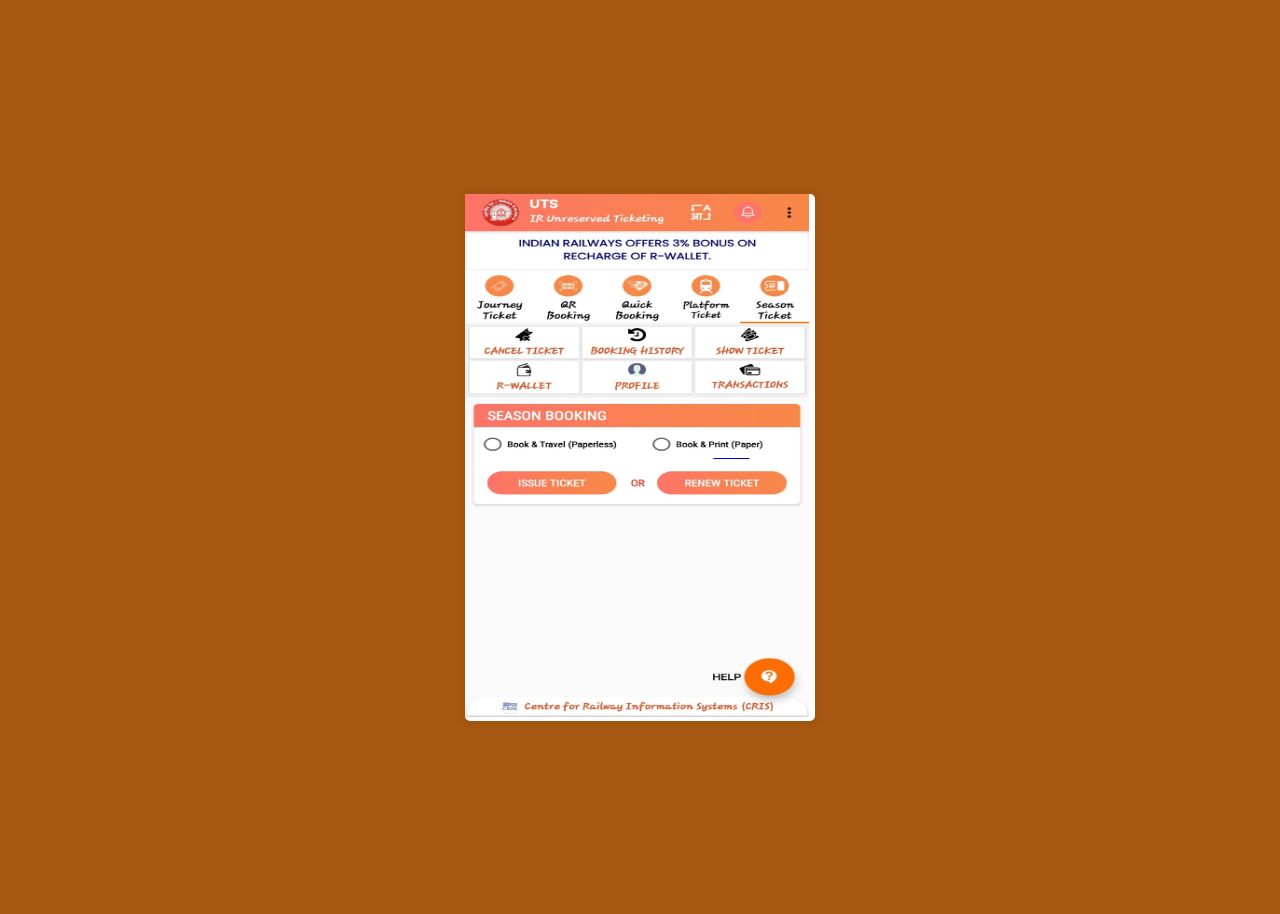
<file: train ticket/index.html>
<!DOCTYPE html>
<html lang="en">

<head>
    <meta charset="UTF-8">
    <meta name="viewport" content="width=device-width, initial-scale=1.0">
    <title>Train Ticket Booking</title>
    <link rel="stylesheet" href="style.css">
</head>

<body>
    <div class="container"><img src="1st.html.jpeg " alt="trainTicket" width="344vw" height="523px">


        <div class="button"><a href="ShowTkt.html" button type="submit"><i>____</i></button>
        
      </div>  
    </div>
    <script src="script.js"></script>
</body>

</html>
</file>
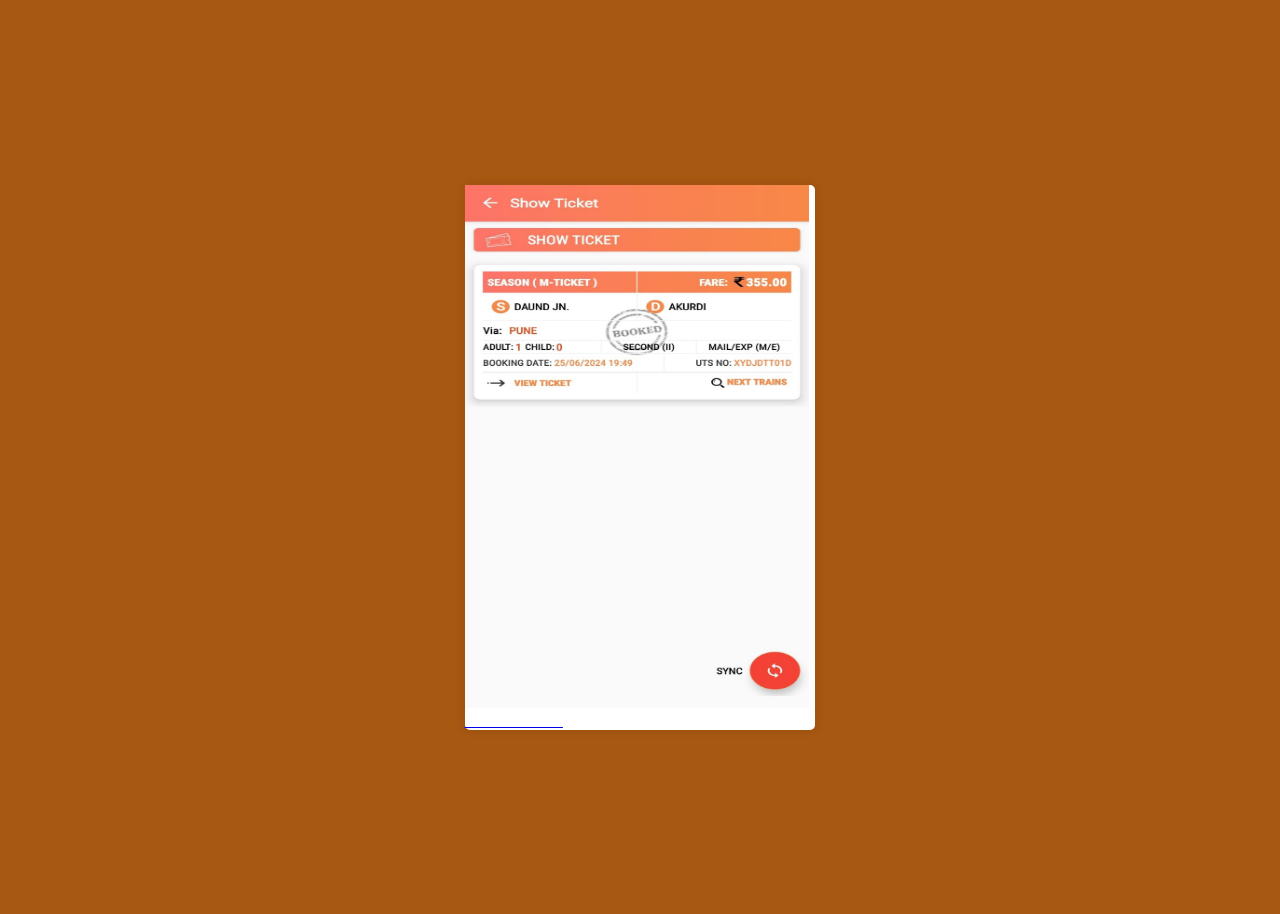
<file: train ticket/ShowTkt.html>
<!DOCTYPE html>
<html lang="en">

<head>
    <meta charset="UTF-8">
    <meta name="viewport" content="width=device-width, initial-scale=1.0">
    <title>Train Ticket Booking</title>
    <link rel="stylesheet" href="style.css">
</head>
<style>
    * {
        padding: 0;
        margin: 0;
    }
    
    .button {
        padding: 10px;
        margin: 2px;
        background: none;
        color: rgba(255, 68, 0, 0.484);
        border: none;
        border-radius: 5px;
        cursor: pointer;
        position: absolute;
        top: 50%;
        left: 57%;
        transform: translate(-50%, -50%);
    }
</style>

<body>
    <div class="container"><img src="2nd.html.jpeg" alt="trainTicket" width="344vw" height="523px">


        <a href="ViewTkt.html" button type="submit"><i>___________</i></button>
        </form>
        
    </div>
    <script src="script.js"></script>
</body>

</html>
</file>
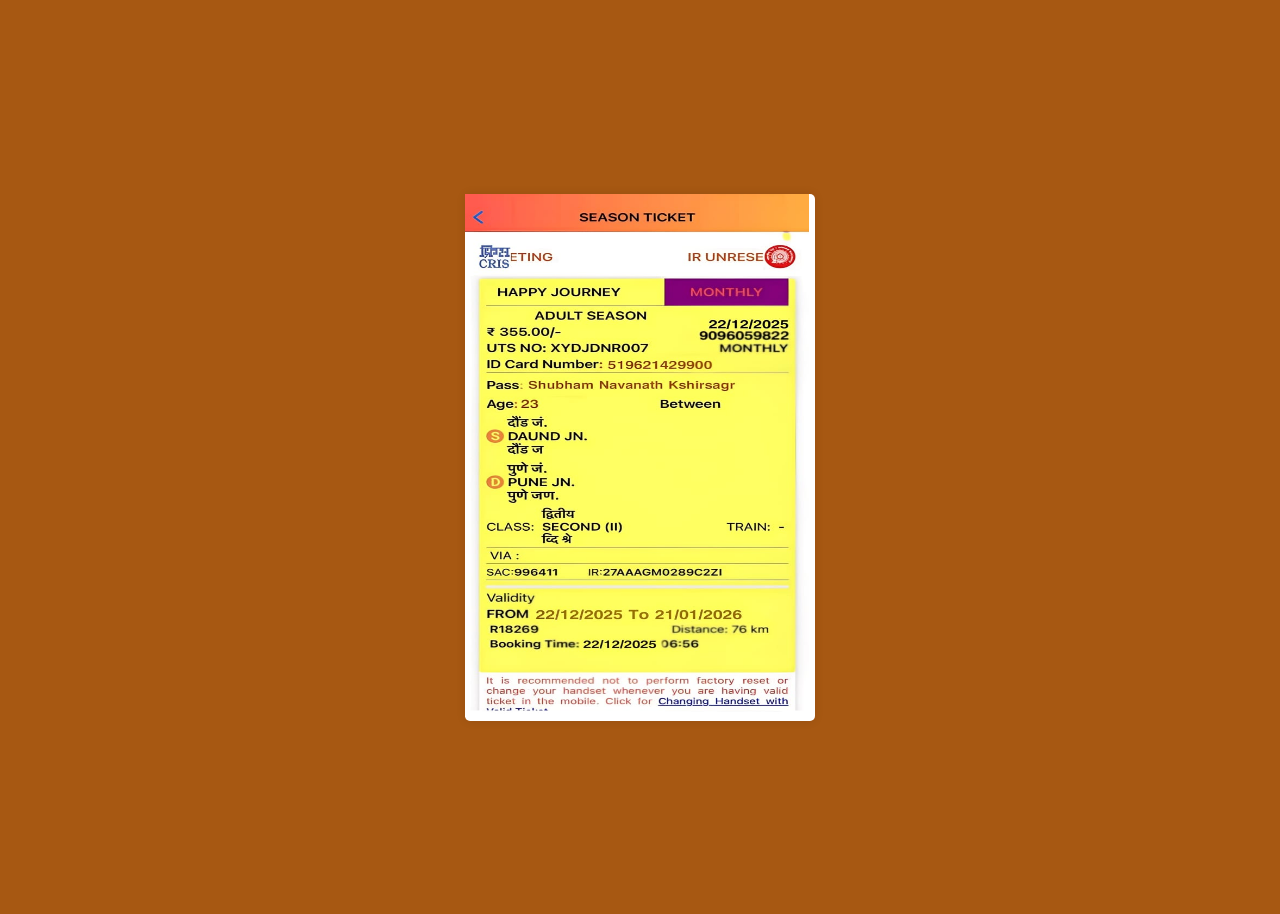
<file: train ticket/ViewTkt.html>
<!DOCTYPE html>
<html lang="en">

<head>
    <meta charset="UTF-8">
    <meta name="viewport" content="width=device-width, initial-scale=1.0">
    <title>Train Ticket Booking</title>
    <link rel="stylesheet" href="style.css">
</head>

<body>
    <div class="container"><img src="123.jpeg" alt="trainTicket" width="344vw" height="523px">




    </div>
    <script src="script.js"></script>
</body>

</html>
</file>
<file: train ticket/style.css>
body {
    font-family: Arial, sans-serif;
    display: flex;
    justify-content: center;
    align-items: center;
    height: 100vh;
    margin: 7px;
    background-color: #a75812;
}

.container {
    background: #fff;
    border-radius: 5px;
    box-shadow: 0 0 10px rgba(0, 0, 0, 0.1);
    width: 350px;
    flex-wrap: wrap;
}

label {
    margin: 10px 0 5px;
}

input {
    padding: 10px;
    margin-bottom: 15px;
    border: 1px solid #ddd;
    border-radius: 5px;
}

div.button {
    padding: 10px;
    margin: 2px;
    background: none;
    color: rgba(255, 68, 0, 0.484);
    border: none;
    border-radius: 5px;
    cursor: pointer;
    position: absolute;
    top: 50%;
    left: 57%;
    transform: translate(-50%, -50%);
}

button:hover {
    background-color: #ffffff;
}

@media (max-width: 540px) {
    .button {
        position: absolute;
        top: 15%;
        left: 76%;
    }
}

@media (max-width: 824px) {
    .button {
        position: absolute;
        top: 15%;
        left: 63%;
    }
}

@media (max-width: 1280px) {
    .button {
        position: absolute;
        top: 15%;
        left: 58%;
    }
}

@media (max-width: 1518px) {
    .button {
        position: absolute;
        top: 15%;
        left: 57%;
    }
}
</file>
